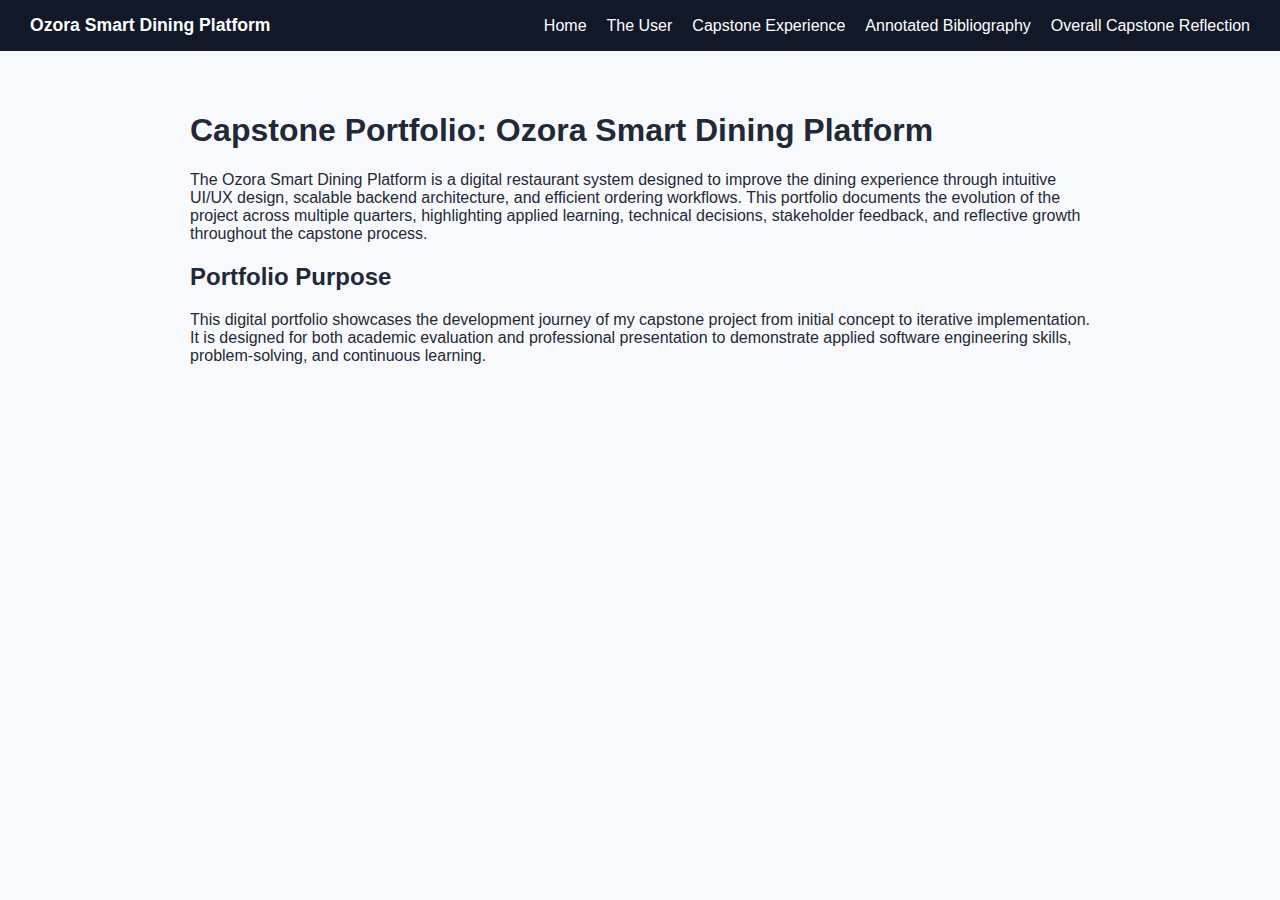
<file: index.html>
<!DOCTYPE html>
<html lang="en">
<head>
    <meta charset="UTF-8">
    <meta name="viewport" content="width=device-width, initial-scale=1.0">
    <title>Ozora Smart Dining Platform - Capstone Portfolio</title>
    <link rel="stylesheet" href="style.css">
</head>
<body>

<nav>
    <h2>Ozora Smart Dining Platform</h2>
    <ul>
        <li><a href="index.html">Home</a></li>
        <li><a href="user.html">The User</a></li>
        <li><a href="experience.html">Capstone Experience</a></li>
        <li><a href="bibliography.html">Annotated Bibliography</a></li>
        <li><a href="reflection.html">Overall Capstone Reflection</a></li>
    </ul>
</nav>

<section>
    <h1>Capstone Portfolio: Ozora Smart Dining Platform</h1>
    <p>
        The Ozora Smart Dining Platform is a digital restaurant system designed to improve the dining experience through
        intuitive UI/UX design, scalable backend architecture, and efficient ordering workflows. This portfolio documents
        the evolution of the project across multiple quarters, highlighting applied learning, technical decisions,
        stakeholder feedback, and reflective growth throughout the capstone process.
    </p>

    <h2>Portfolio Purpose</h2>
    <p>
        This digital portfolio showcases the development journey of my capstone project from initial concept to iterative
        implementation. It is designed for both academic evaluation and professional presentation to demonstrate applied
        software engineering skills, problem-solving, and continuous learning.
    </p>
</section>

</body>
</html>
</file>
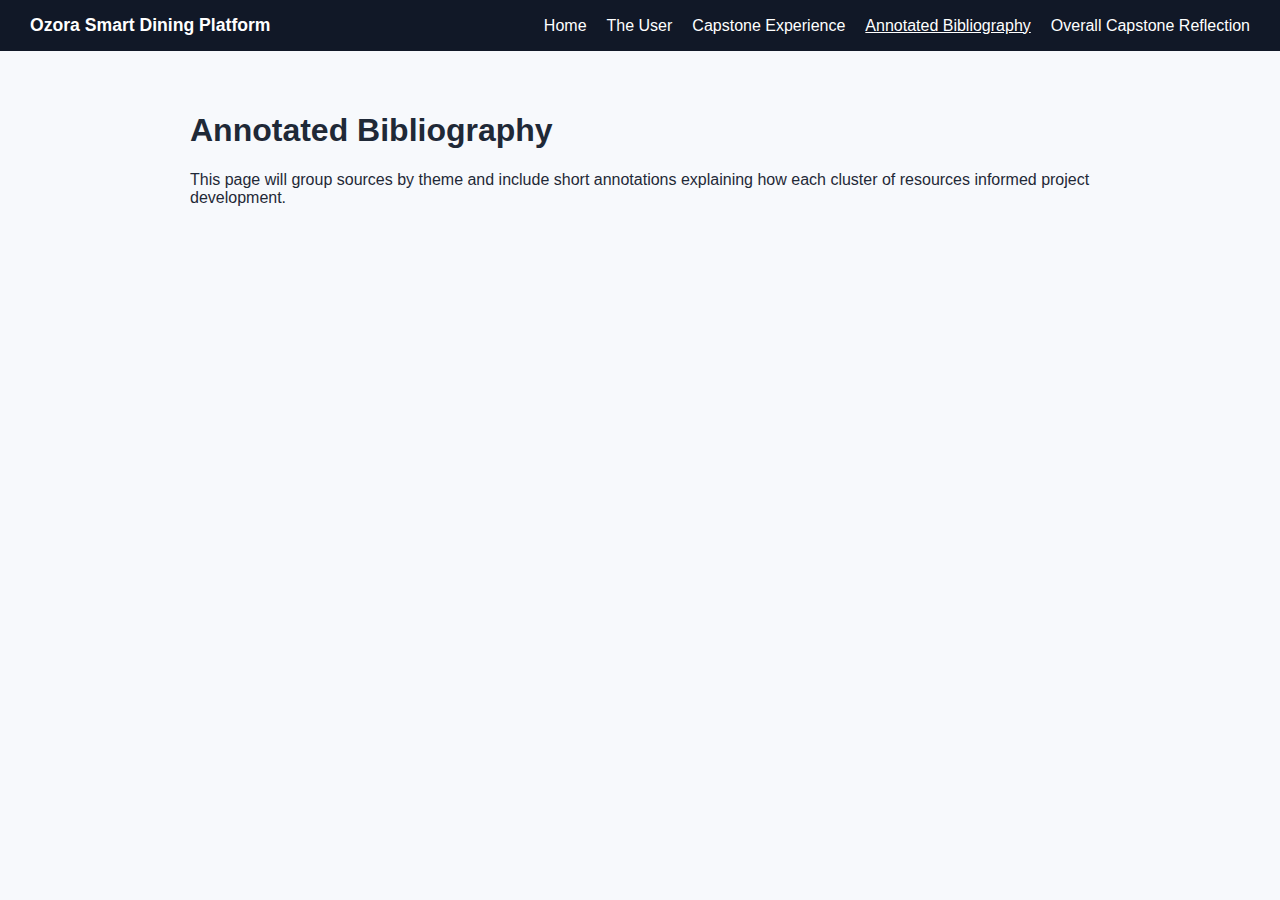
<file: bibliography.html>
<!DOCTYPE html>
<html lang="en">
<head>
    <meta charset="UTF-8">
    <meta name="viewport" content="width=device-width, initial-scale=1.0">
    <title>Annotated Bibliography - Ozora Capstone Portfolio</title>
    <link rel="stylesheet" href="style.css">
</head>
<body>

<nav>
    <h2>Ozora Smart Dining Platform</h2>
    <ul>
        <li><a href="index.html">Home</a></li>
        <li><a href="user.html">The User</a></li>
        <li><a href="experience.html">Capstone Experience</a></li>
        <li><a href="bibliography.html" aria-current="page">Annotated Bibliography</a></li>
        <li><a href="reflection.html">Overall Capstone Reflection</a></li>
    </ul>
</nav>

<section>
    <h1>Annotated Bibliography</h1>
    <p>This page will group sources by theme and include short annotations explaining how each cluster of resources informed project development.</p>
</section>

</body>
</html>
</file>
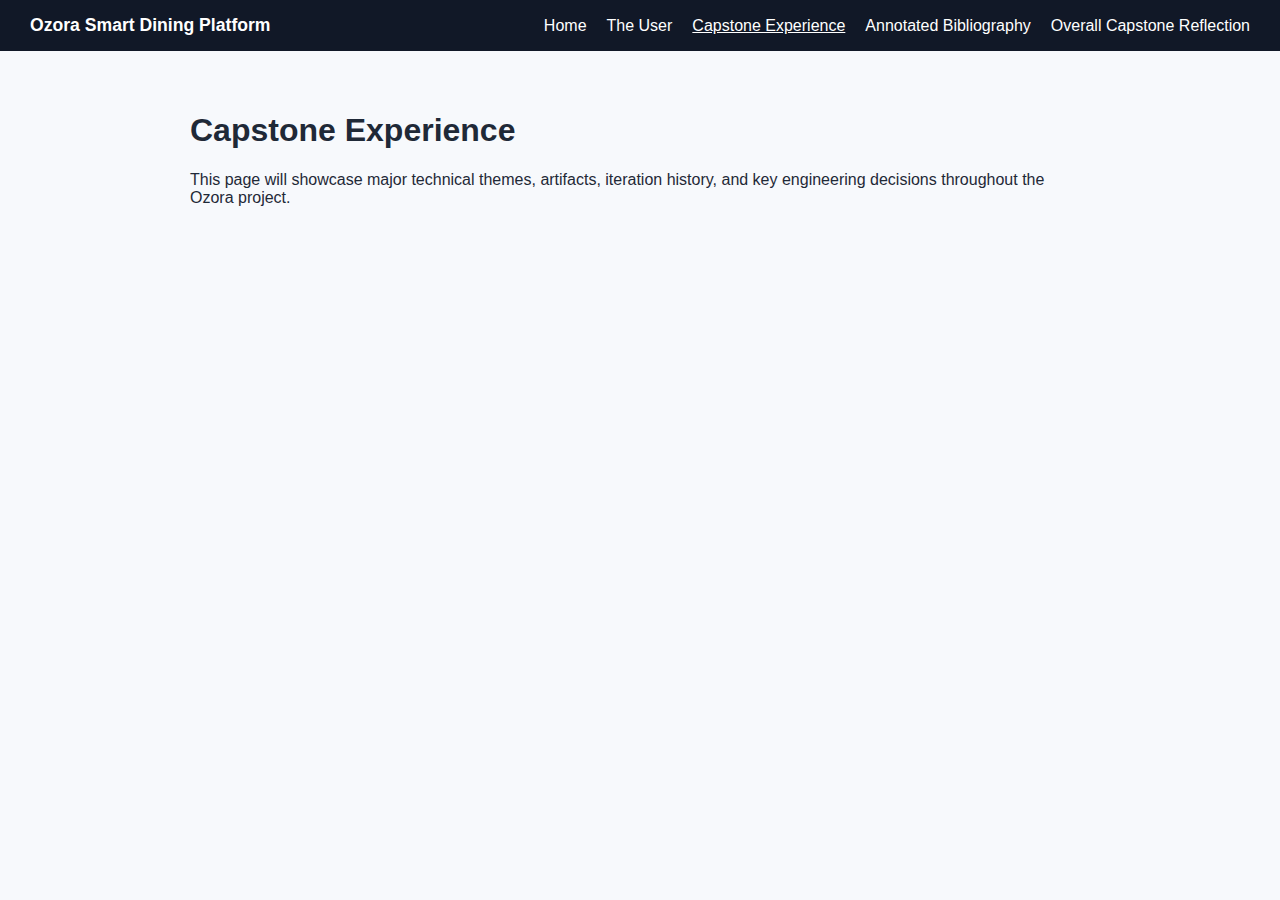
<file: experience.html>
<!DOCTYPE html>
<html lang="en">
<head>
    <meta charset="UTF-8">
    <meta name="viewport" content="width=device-width, initial-scale=1.0">
    <title>Capstone Experience - Ozora Capstone Portfolio</title>
    <link rel="stylesheet" href="style.css">
</head>
<body>

<nav>
    <h2>Ozora Smart Dining Platform</h2>
    <ul>
        <li><a href="index.html">Home</a></li>
        <li><a href="user.html">The User</a></li>
        <li><a href="experience.html" aria-current="page">Capstone Experience</a></li>
        <li><a href="bibliography.html">Annotated Bibliography</a></li>
        <li><a href="reflection.html">Overall Capstone Reflection</a></li>
    </ul>
</nav>

<section>
    <h1>Capstone Experience</h1>
    <p>This page will showcase major technical themes, artifacts, iteration history, and key engineering decisions throughout the Ozora project.</p>
</section>

</body>
</html>
</file>
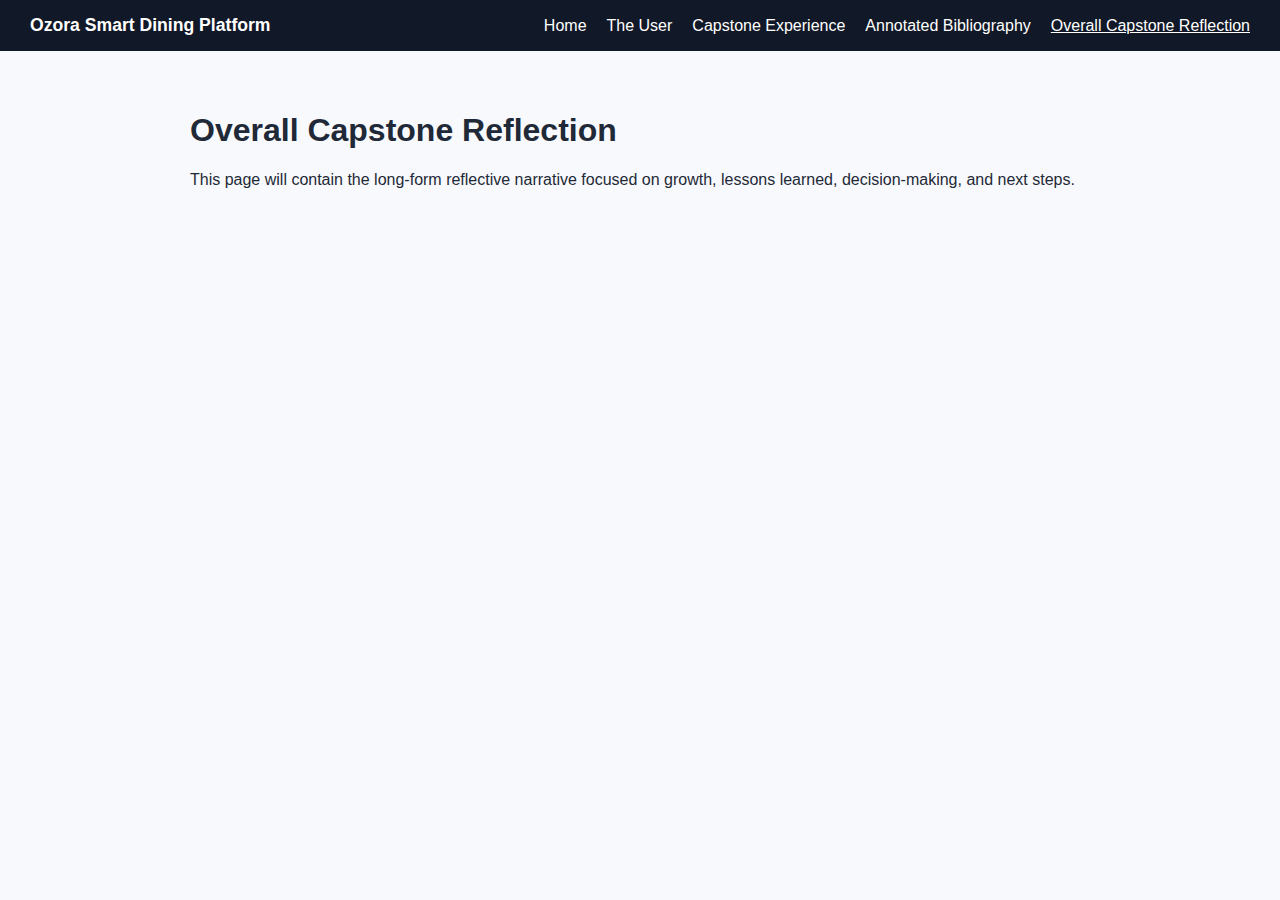
<file: reflection.html>
<!DOCTYPE html>
<html lang="en">
<head>
    <meta charset="UTF-8">
    <meta name="viewport" content="width=device-width, initial-scale=1.0">
    <title>Overall Capstone Reflection - Ozora Capstone Portfolio</title>
    <link rel="stylesheet" href="style.css">
</head>
<body>

<nav>
    <h2>Ozora Smart Dining Platform</h2>
    <ul>
        <li><a href="index.html">Home</a></li>
        <li><a href="user.html">The User</a></li>
        <li><a href="experience.html">Capstone Experience</a></li>
        <li><a href="bibliography.html">Annotated Bibliography</a></li>
        <li><a href="reflection.html" aria-current="page">Overall Capstone Reflection</a></li>
    </ul>
</nav>

<section>
    <h1>Overall Capstone Reflection</h1>
    <p>This page will contain the long-form reflective narrative focused on growth, lessons learned, decision-making, and next steps.</p>
</section>

</body>
</html>
</file>
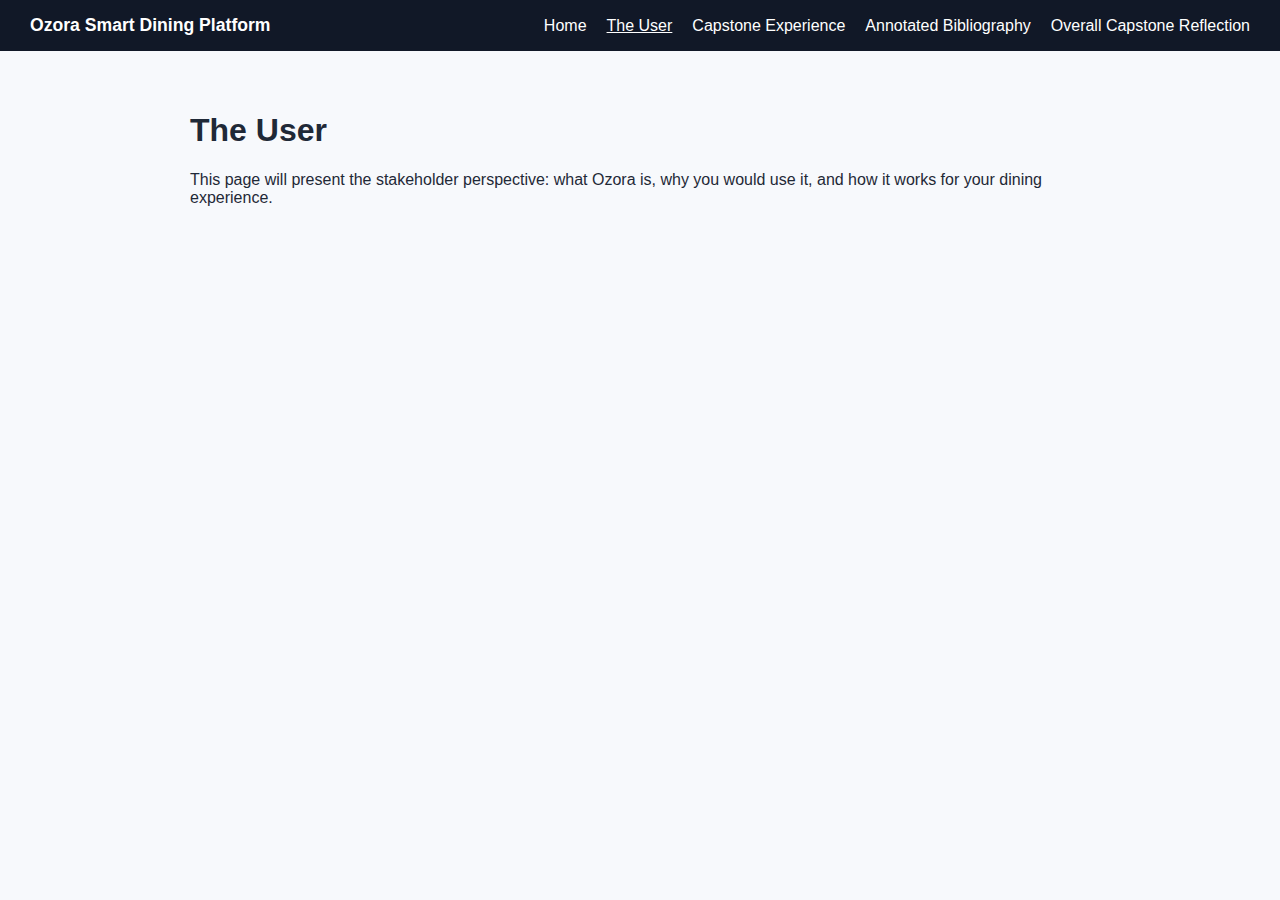
<file: user.html>
<!DOCTYPE html>
<html lang="en">
<head>
    <meta charset="UTF-8">
    <meta name="viewport" content="width=device-width, initial-scale=1.0">
    <title>The User - Ozora Capstone Portfolio</title>
    <link rel="stylesheet" href="style.css">
</head>
<body>

<nav>
    <h2>Ozora Smart Dining Platform</h2>
    <ul>
        <li><a href="index.html">Home</a></li>
        <li><a href="user.html" aria-current="page">The User</a></li>
        <li><a href="experience.html">Capstone Experience</a></li>
        <li><a href="bibliography.html">Annotated Bibliography</a></li>
        <li><a href="reflection.html">Overall Capstone Reflection</a></li>
    </ul>
</nav>

<section>
    <h1>The User</h1>
    <p>This page will present the stakeholder perspective: what Ozora is, why you would use it, and how it works for your dining experience.</p>
</section>

</body>
</html>
</file>
<file: style.css>
body {
    font-family: Arial, sans-serif;
    margin: 0;
    background-color: #f7f9fc;
    color: #1f2937;
}

nav {
    background-color: #111827;
    color: white;
    padding: 15px 30px;
    display: flex;
    justify-content: space-between;
    align-items: center;
    flex-wrap: wrap;
    gap: 12px;
}

nav h2 {
    margin: 0;
    font-size: 1.1rem;
}

nav ul {
    list-style: none;
    display: flex;
    gap: 20px;
    margin: 0;
    padding: 0;
    flex-wrap: wrap;
}

nav a {
    color: white;
    text-decoration: none;
    font-weight: 500;
}

nav a:hover,
nav a[aria-current="page"] {
    text-decoration: underline;
}

section {
    padding: 40px;
    max-width: 900px;
    margin: auto;
}

@media (max-width: 700px) {
    nav {
        padding: 14px 18px;
    }

    section {
        padding: 24px 18px;
    }
}
</file>
